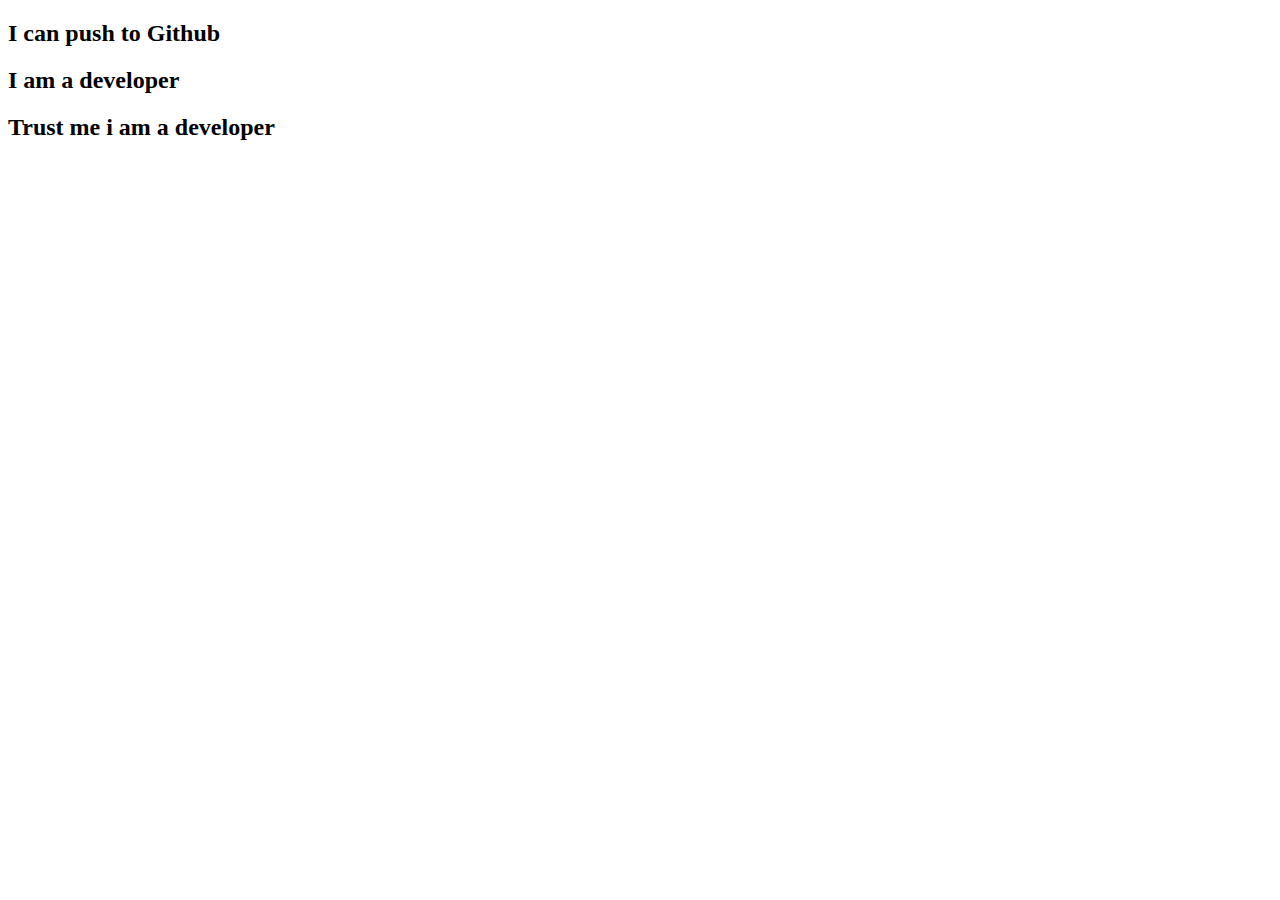
<file: index.html>
<!DOCTYPE html>
<html lang="en">
<head>
    <meta charset="UTF-8">
    <meta name="viewport" content="width=device-width, initial-scale=1.0">
    <title>My second hithub repo</title>
</head>
<body>
    <h2>I can push to Github</h2>
    <h2>I am a developer</h2>
    <h2>Trust me i am a developer</h2>
</body>
</html>
</file>
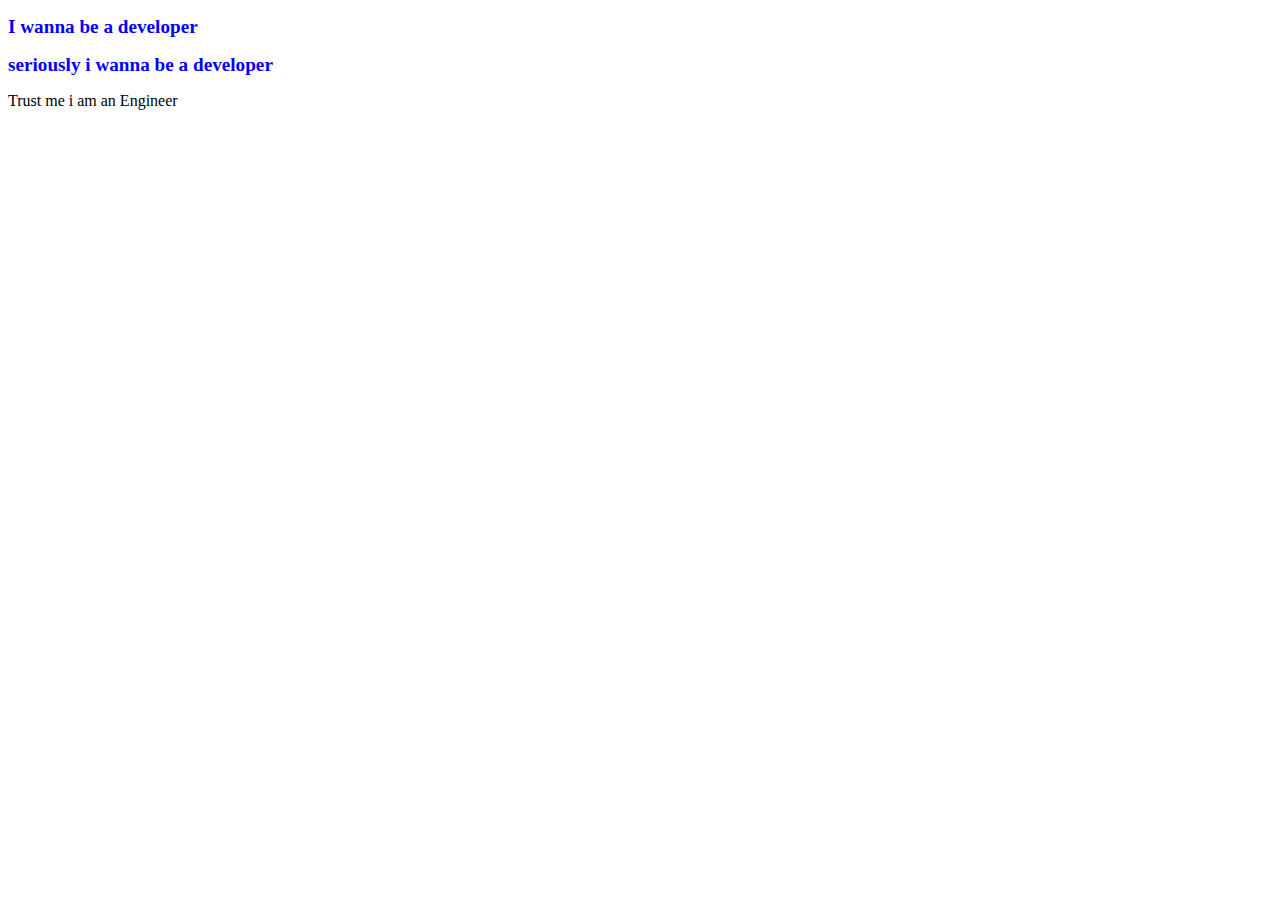
<file: index2.html>
<!DOCTYPE html>
<html lang="en">
<head>
    <meta charset="UTF-8">
    <meta name="viewport" content="width=device-width, initial-scale=1.0">
    <title>Document</title>
    <link rel="stylesheet" href="style.css">
</head>
<body>
    <h2>I wanna be a developer</h2>
    <h2>seriously i wanna be a developer</h2>
    <p>Trust me i am an Engineer</p>
</body>
</html>
</file>
<file: style.css>
h2{
    color: blue;
    font-family: fantasy;
    font-size: larger;
}
</file>
